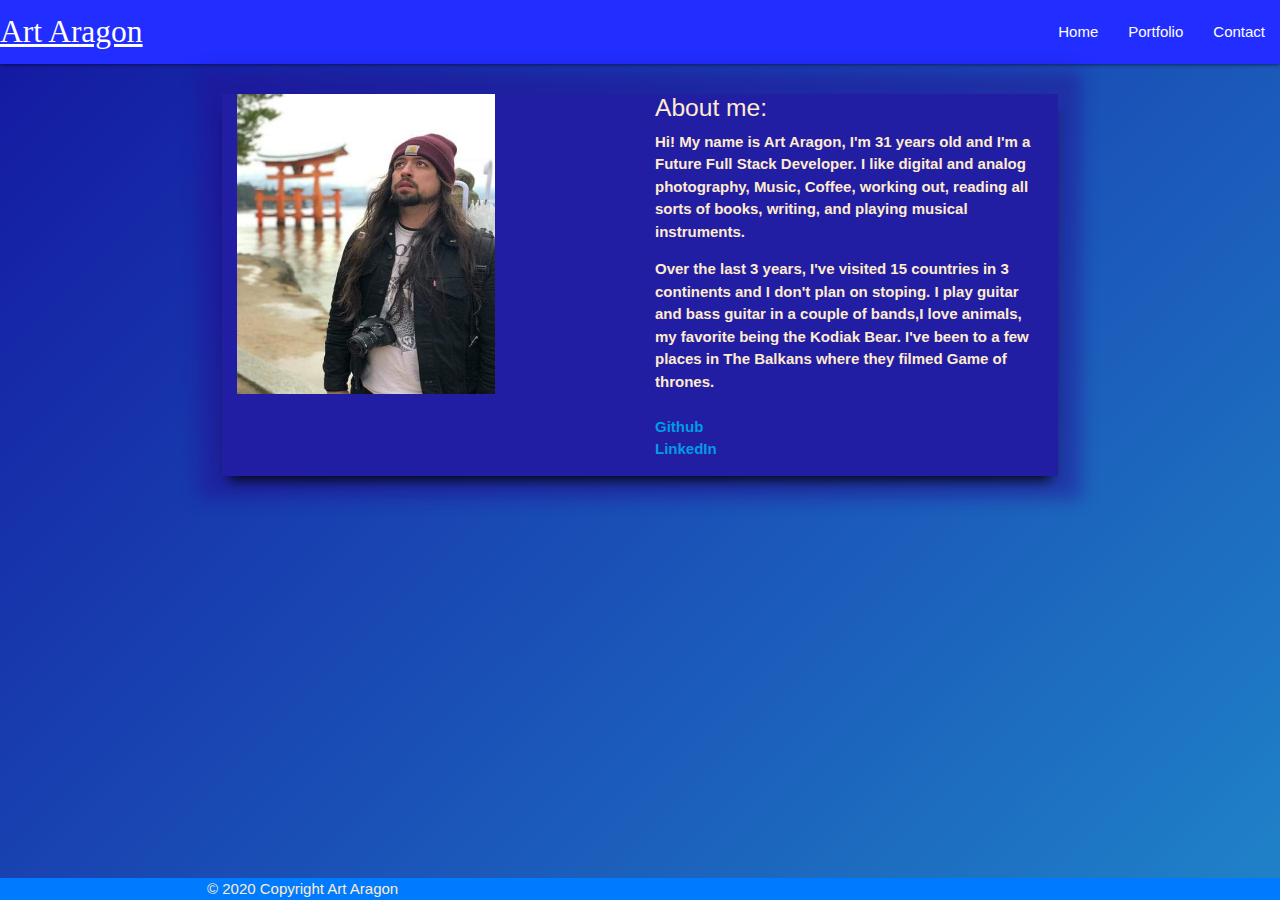
<file: index.html>
<!DOCTYPE html>
<html lang="en">

<head>

  <meta charset="UTF-8">
  <meta name="viewport" content="width=device-width, initial-scale=1.0">
  <meta http-equiv="X-UA-Compatible" content="ie=edge">
  <meta name="Description" content="My Web Coding Portfolio">
  <link rel="stylesheet" href="https://stackpath.bootstrapcdn.com/bootstrap/4.4.1/css/bootstrap.min.css"
    integrity="sha384-Vkoo8x4CGsO3+Hhxv8T/Q5PaXtkKtu6ug5TOeNV6gBiFeWPGFN9MuhOf23Q9Ifjh" crossorigin="anonymous">
    <link rel="stylesheet" href="https://cdnjs.cloudflare.com/ajax/libs/materialize/1.0.0/css/materialize.min.css">

    
            
  <link rel="stylesheet" type="text/css" href="./assets/css/style.css">

</head>

<body>

  <script src="https://cdnjs.cloudflare.com/ajax/libs/materialize/1.0.0/js/materialize.min.js"></script>
  <link rel="stylesheet" href="https://fonts.googleapis.com/icon?family=Material+Icons" />

 

      <nav>
        <div class="nav-wrapper">
          <a href="index.html" id="logo" class="brand-logo">Art Aragon</a>
          <a href="#" data-target="mobile-demo" class="sidenav-trigger"><i class="material-icons">menu</i></a>
          <ul id="nav-mobile" class="right hide-on-med-and-down">
            <li><a href="index.html">Home</a></li>
            <li><a href="portfolio.html">Portfolio</a></li>
            <li><a href="contact.html">Contact</a></li>
          </ul>
        </div>
      </nav>
      
      
    

  <div class="container" id="cont">
<div id="textbox"
    <div class="row">
      <div class="col-sm-6">
        <div>
          <img src="./assets/images/02jma8r.jpg" class="img-fluid"  id="picSize"  alt="this is me">
        </div>
      </div>
      <div class="col-sm-6">
        <div class="boxed">
        <div>
          <h5 class="mt-0" >About me:</h5>
          <p class="pee"> Hi! My name is Art Aragon, I'm 31 years old and I'm a Future Full Stack Developer. I like
            digital and analog photography,
            Music, Coffee, working out, reading all sorts of books, writing, and playing musical instruments.
          </p>
          <p class="pee">Over the last 3 years, I've visited 15 countries in 3 continents and I don't plan on stoping.
            I play guitar and bass guitar in a couple of bands,I love animals, my favorite being the Kodiak Bear. I've
            been to a few places in
            The Balkans where they filmed Game of thrones.

            <br> <br>

            <a href="https://github.com/steppenbar">Github</a>

            <br>

            <a href="www.linkedin.com/in/steppenbar">LinkedIn</a>
          </p>
          </div>
        </div>
      </div>
    </div>

    

    <div class="fixed-bottom bg-primary">
    <footer>
    
      <div class="footer-copyright">
        <div class="container">
        © 2020 Copyright Art Aragon 
       

      
        </div>
      </div>
    </footer>
  </div>

</body>

</html>
</file>
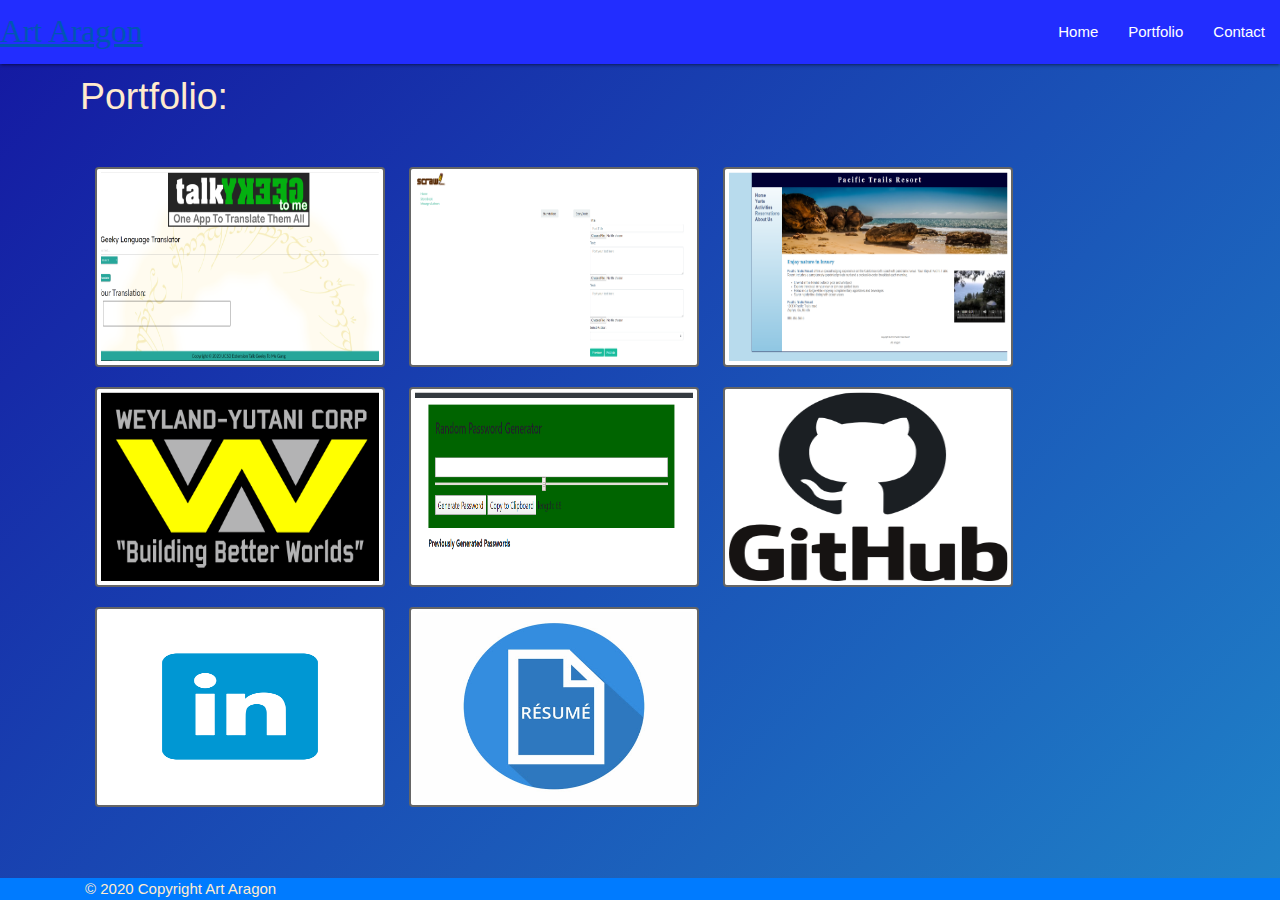
<file: portfolio.html>
<!DOCTYPE html>
<html lang="en">

<head>
  <meta charset="UTF-8">
  <meta name="viewport" content="width=device-width, initial-scale=1.0">
  <meta http-equiv="X-UA-Compatible" content="ie=edge">
  <meta name="Description" content="My Web Coding Portfolio" <title>
  </title>

    <link rel="stylesheet" href="https://cdnjs.cloudflare.com/ajax/libs/materialize/1.0.0/css/materialize.min.css">

    <link rel="stylesheet" href="https://stackpath.bootstrapcdn.com/bootstrap/4.4.1/css/bootstrap.min.css"
    integrity="sha384-Vkoo8x4CGsO3+Hhxv8T/Q5PaXtkKtu6ug5TOeNV6gBiFeWPGFN9MuhOf23Q9Ifjh" crossorigin="anonymous">

  <link rel="stylesheet" type="text/css" href="./assets/css/style.css">
</head>

<body>
  
  <script src="https://cdnjs.cloudflare.com/ajax/libs/materialize/1.0.0/js/materialize.min.js"></script>
 
  <nav>
    <div class="nav-wrapper">
      <a href="index.html" id="logo" class="brand-logo">Art Aragon</a>
      <ul id="nav-mobile" class="right hide-on-med-and-down">
        <li><a href="index.html">Home</a></li>
        <li><a href="portfolio.html">Portfolio</a></li>
        <li><a href="contact.html">Contact</a></li>
      </ul>
    </div>
  </nav>

  <div class="container">
    <div class="row">
      <div class="col-sm-12" id="portH1">
        <h1>Portfolio: </h1>
      </div>
    </div>
    
   <!--- <div id="linkColor">
   <a href="http://" target="_blank" rel="noopener noreferrer">Project One Repo</a>
    <br>
    <a href="http://" target="_blank" rel="noopener noreferrer">HTML/CSS Project Repo</a>
    <br>
  <a href="http://" target="_blank" rel="noopener noreferrer">Random Password Generator repo</a>
</div>-->
   
    <div class="row" >
      <div class="col-sm-12">
        <section>

          
          <a href="https://carabunnell.github.io/project_one_ucsd/" target="_blank">
         
          <img class="portitem img-thumbnail" src="./assets/images/project1.png" alt="translator"></a>


          <a href="https://writersblawk.herokuapp.com/cms" target="_blank">
         
            <img class="portitem img-thumbnail" src="./assets/images/scrawlhome.png" alt="blog"></a>

       <a href="https://steppenbar.github.io/swcproject/" target="_blank">
          <img class="portitem img-thumbnail" src="./assets/images/cis152.png"
            alt="firstcss"></a> <br>

            <a href="https://avp.fandom.com/wiki/Weyland-Yutani_Corporation" target="_blank">
         
              <img class="portitem img-thumbnail" src="./assets/images/weyland.png" alt="weyland"></a>

          
    


            <a href="https://steppenbar.github.io/HW011820/" target="_blank"> 
          <img class="portitem img-thumbnail" src="./assets/images/pass.png" alt="randompass"></a>

          <a href="https://github.com/steppenbar" target="_blank"> 
          <img class="portitem img-thumbnail" src="./assets/images/github.png" alt="github"></a> <br>

          <a href="https://www.linkedin.com/in/steppenbar/" target="_blank"> 
          <img class="portitem img-thumbnail" src="./assets/images/linkedin.png" alt="LinkedIn"></a>

          <a href="./assets/images/AAresume.pdf" target="_blank"> 
          <img class="portitem img-thumbnail" src="./assets/images/resume.jpg" alt="resume"></a>

        </section>
      </div>
    </div>
  </div>
  </div>




  <div class="fixed-bottom bg-primary">
    <footer>
    
      <div class="footer-copyright">
        <div class="container">
        © 2020 Copyright Art Aragon 
       

      
        </div>
      </div>
    </footer>
  </div>

</body>

</html>
</file>
<file: assets/css/style.css>
body {
  background-image: url("/assets/images/dark-paths.png");
  background-repeat: repeat;
  display: flex;
  min-height: 100vh;
  flex-direction: column;
}

body {
  background: linear-gradient(-45deg, #118541, #089951b4, #23a6d5, #1417a1);
  background-size: 400% 400%;
  animation: gradient 15s ease infinite;
}

body {
  display: flex;
  min-height: 100vh;
  flex-direction: column;
}

main {
  flex: 1 0 auto;
}
    

@keyframes gradient {
  0% {
      background-position: 0% 50%;
  }
  50% {
      background-position: 100% 50%;
  }
  100% {
      background-position: 0% 50%;
  }
}

#cont{
  padding: 30px;
}

#picSize{
  height: 300px;
  width: 258px;
}

main {
  flex: 1 0 auto;
}

h1{
  color: blanchedalmond;
}
h5{
  color: blanchedalmond;
}

.ctext{
  color: blanchedalmond;
}

#textbox {
  -webkit-box-shadow: 0px 10px 13px -7px #000000, 0px 0px 16px 23px rgba(37,13,145,0.46); 
  box-shadow: 0px 10px 13px -7px #000000, 0px 0px 16px 23px rgba(37,13,145,0.46);
  background: #211EA4;
  }
  body#tinymce {
  background: #FFFFFF
  }

.pee{
  font-family: Arial, Helvetica, sans-serif;
 font-weight: bolder;
 color: blanchedalmond;

}

#logo{
  font-family: Georgia, 'Times New Roman', Times, serif;


}


nav{
  background-color: #222dff;
  font-family: 'Gill Sans', 'Gill Sans MT', Calibri, 'Trebuchet MS', sans-serif;
}

#forms{
  width: 200px;
  background-color: ivory;
}

#forms2{
  width: 300px;
}

#portH1{
  padding: 10px;
}

.portitem {
  height: 200px;
  width: 290px;
  border: 2px;
  border-style: solid;
  border-color: #666666;
  margin: 10px;
}

.container2 {
  position: relative;
  text-align: center;
  color: white;
}

.centered {
  position: absolute;
  top: 50%;
  left: 50%;
  transform: translate(-50%, -50%);
}

footer{
  color: blanchedalmond;
  
  
}
</file>
